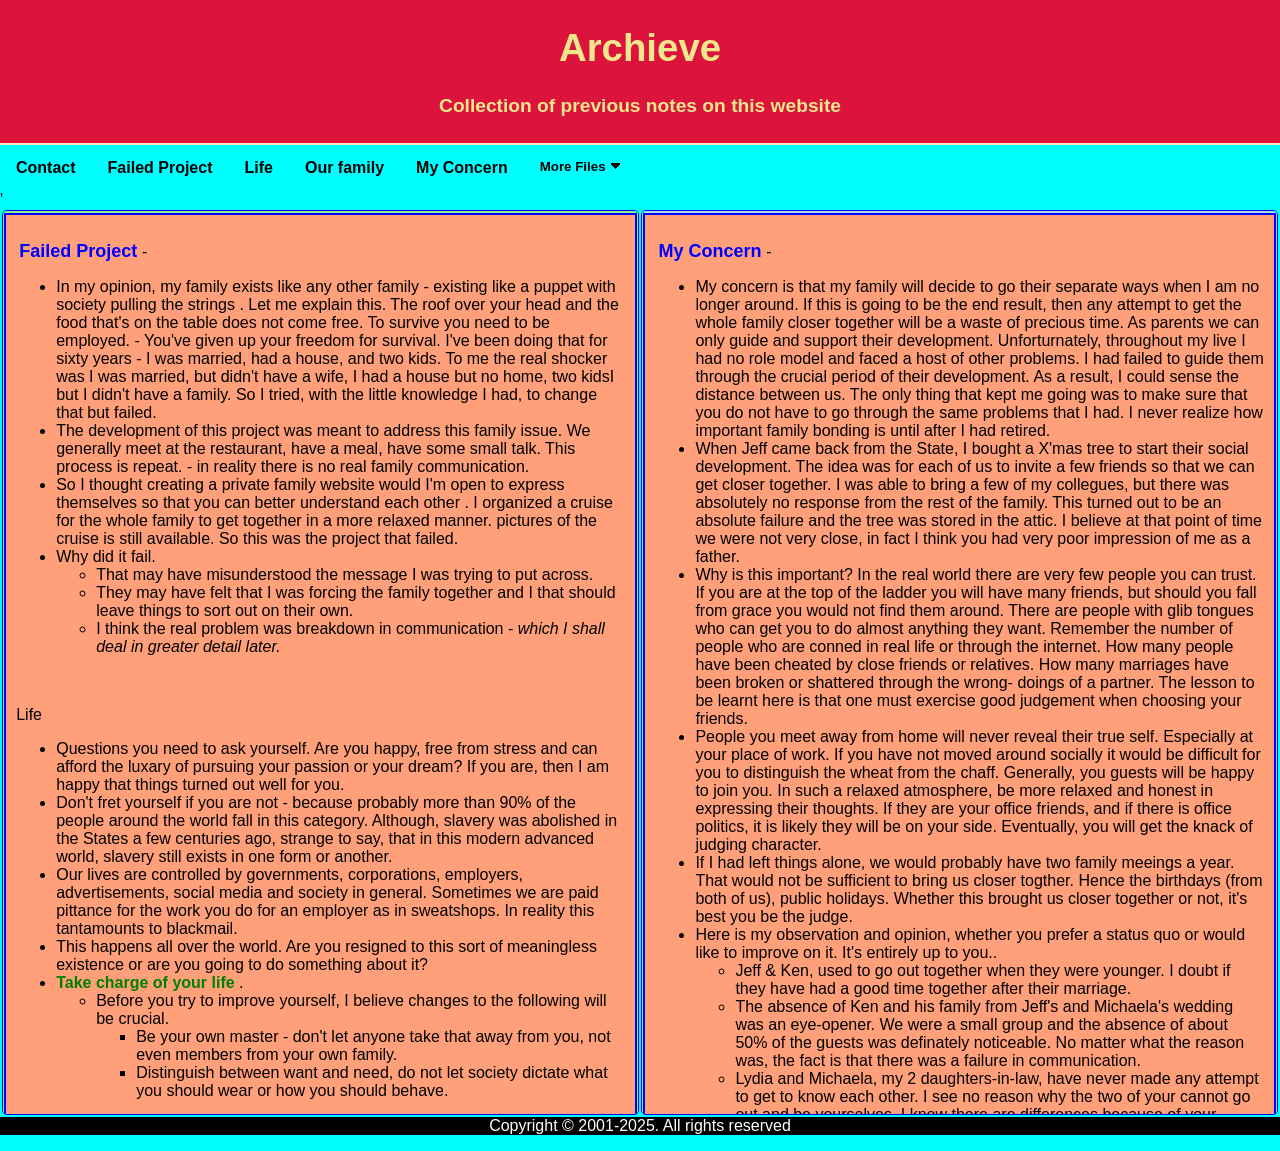
<file: family/archieve.html>
<!DOCTYPE html>
<html lang="en">
<head>
	<meta charset="UTF-8" />
  	<meta name="viewport" content="width=device-width, initial-scale=1.0" />
    <link rel="stylesheet" href="Support/VSCcss/gridlayout.css">
  	<title>Archieve</title>
</head>
<body>
	<div class="container">
    	<div class="header">
    		<h1 style="color:Khaki">Archieve</h1>
    		<h4 style="color:Khaki">Collection of previous notes on this website</h4>
		</div>

    	<div class="navigation">
  			<div class="menuList">
    			<div class="navbar">
		<a href="contact.php">Contact</a>
        <a href="#Failed Project">Failed Project</a>
        <a href="#Life">Life</a>
        <a href="#Our family">Our family</a>
        <a href="#My Concern ">My Concern </a>

      				<div class="dropdown">
        				<button class="dropbtn">More Files<img src="Support/VSCcss/basicIcons/arrowDt.png" width="20" height="12"></button>
        				<div class="dropdown-content">
                			<a href="#Sample">Sample</a>
      					</div>  <!-- end dropdown-content -->
    				</div>  <!-- end dropdown -->
  				</div>  <!-- end navbar -->
			</div>  <!-- end menuList -->
		
<!--START OF LEFT COLUMN -->'

    	<div class="content">
			<div class="left-column" style="background-color:lightgreen">
			
      			<section class="brownBk">
        			<p><span class="menu"><a name="Failed Project">Failed Project</a></span> <em> - </em></p>
      <ul>
        <li>In my opinion, my family exists like any other family - existing like a puppet with society pulling the strings . Let me explain this. The roof over your head and the food that's on the table does not come free. To survive you need to be employed. - You've given up your freedom for survival. I've been doing that for sixty years - I was married, had a house, and two kids. To me the real shocker was I was married, but didn't have a wife, I had a house but no home, two kidsI but I didn't have a family. So I tried, with the little knowledge I had, to change that but failed.</li>
        <li>The development of this project was meant to address this family issue. We generally meet at the restaurant, have a meal, have some small talk. This process is repeat. - in reality there is no real family communication.</li>
        <li>So I thought creating a private family website would I'm open to express themselves so that you can better understand each other . I organized a cruise for the whole family to get together in a more relaxed manner. pictures of the cruise is still available. So this was the project that failed. </li>
        <li>Why did it fail.
          <ul>
              <li>That may have misunderstood the message I was trying to put across. </li>
              <li>They may have felt that  I was forcing the family together and I that should leave things to sort out on their own.</li>
              <li>I think  the real problem was breakdown in communication - <em>which I shall deal in greater detail later.</em></li>
          </ul>
        </li>
      </ul>
      <p>&nbsp;</p>
    </content>
    <content class="yellowBk">
      <p><span id="contentHead"><a name="Life">Life</a></span></p>
      <ul>
        <li>Questions you need to ask yourself. Are you happy, free from stress and can afford the luxary of pursuing your passion or your dream? If you are, then I am happy that things turned out well for you.</li>
        <li>Don't fret yourself if you are not - because probably more than 90% of the people around the world fall in this category. Although, slavery was abolished in the States a few centuries ago, strange to say, that in this modern advanced world, slavery still exists in one form or another.</li>
        <li>Our lives are controlled by governments, corporations, employers, advertisements, social media and society in general. Sometimes we are paid pittance for the work you do for an employer as in sweatshops. In reality this tantamounts to blackmail. </li>
        <li>This happens all over the world. Are you resigned to this sort of meaningless existence or are you going to do something about it?</li>
        <li><span class="greenB">Take charge of your life</span> .
          <ul>
            <li>Before you try to improve yourself, I believe changes to the following will be crucial.
              <ul>
                <li>Be your own master - don't let anyone take that away from you, not even members from your own family. </li>
                <li>Distinguish between want and need, do not let society dictate what you should wear or how you should behave.</li>
              </ul>
            </li>
          </ul>
        </li>
      </ul>
      <p>&nbsp;</p>
      			</section>

      			<section class="grayBk">
        			<p><span class="menu"><a name="Our family">Our family</a></span> <em> - </em></p>
      <ul>
        <li>By local standards, I would say that we are about average.  We seem to get along well with each other because a lot of things that we do not agree are bottled up. We have no debts, drug addiction or alcoholic dependence. We have some balance between your personal life and with relationship with each other as a family. So it is reasonable to conclude that we have done reasonably well. Could we have done better?</li>
        <li>If we dare to be honest to ourselves, I believe we could have done better. How well do we really know each other. I think we tend to follow the principle of let sleeping dogs lie or don't rock the boat. This approach is taken when we meet with people are not members of the family. A family is special because they are the ones you would call first if you need help. So why are some of use closer to our friends than to our family? Shouldn't there be a special bond or trust between members of a family. Basically, are we prepared to share our feelings, hopes and dreams? Think about it.</li>
        <li>Mum and I are fortunate that the two families are taking care of us. In fact, when I felt that Kenneth was spending to much time taking care of us I advised him to slow down. As long as we can do things ourselve we'll manage. You should be spending more time with your own family and concentrate on your own careerr. It's good to know that you will be there when we need you. </li>
      </ul>
      <br>
      			</section>

		  </div>  <!-- end left column -->

<!--	RIGHT COLUMN STARTS FROM HERE -->

 			<div class="right-column" style="background-color:lightblue">

     			<section class="brownBk">
        			<p><span class="menu"><a name="My Concern">My Concern</a></span> <em> - </em></p>
        <ul>
          <li>My concern is that my family will decide to go their separate ways when I am no longer around. If this is going to be the end result, then any attempt to get the whole family closer together will be a waste of precious time. As parents we can only guide and support their development. Unforturnately, throughout my live I had no role model and faced a host of other problems. I had failed to guide them through the crucial period of their development. As a result, I could sense the distance between us. The only thing that kept me going was to make sure that you do not have to go through the same problems that I had. I never realize how important family bonding is until after I had retired.</li>
          <li>When Jeff came back from the State, I bought a X'mas tree to start their social development. The idea was for each of us to invite a few friends so that we can get closer together. I was able to bring a few of my collegues, but there was absolutely no response from the rest of the family. This turned out to be an absolute failure and the tree was stored in the attic. I believe at that point of time we were not very close, in fact I think you had very poor impression of me as a father. </li>
          <li>Why is this important? In the real world there are very few people you can trust. If you are at the top of the ladder you will have many friends, but should you fall from grace you would not find them around. There are people with glib tongues who can get you to do almost anything they want. Remember the number of people who are conned in real life or through the internet. How many people have been cheated by close friends or relatives. How many marriages have been broken or shattered through the wrong- doings of a partner. The lesson to be learnt here is that one must exercise good judgement when choosing your friends. </li>
          <li>People you meet away from home will never reveal their true self. Especially at your place of work. If you have not moved around socially it would be difficult for you to distinguish the wheat from the chaff. Generally, you guests will be happy to join you. In such a relaxed atmosphere,  be more relaxed and honest in expressing their thoughts. If they are your office friends, and if there is office politics, it is likely they will be on your side. Eventually, you will get the knack of judging character. </li>
          <li>If I had left things alone, we would probably have two family meeings a year. That would not be sufficient to bring us closer togther. Hence the birthdays (from both of us), public holidays. Whether this brought us closer together or not, it's best you be the judge. </li>
          <li>Here is my observation and opinion, whether you prefer a status quo or would like to improve on it. It's entirely up to you..
            <ul>
                <li>Jeff &amp; Ken, used to go out together when they were younger. I doubt if they have had a good time together after their marriage.</li>
              <li>The absence of Ken and his family from Jeff's and Michaela's wedding was an eye-opener. We were a small group and the absence of about 50% of the guests was definately noticeable. No matter what the reason was, the fact is that there was a failure in communication.</li>
              <li>Lydia and Michaela, my 2 daughters-in-law, have never made any attempt to get to know each other. I see no reason why the two of your cannot go out and be yourselves. I know there are differences because of your background and if you don't do anything you will forever be strangers within the family. </li>
              <li>Have either of my daughters-in-law been out together with Mum alone? </li>
            </ul>
          </li>
        </ul>
        <br>
      			</section>

			</div>  <!-- end of right column -->
		</div> <!-- end of content-->
		
	<div class="footer">
		Copyright &copy; 2001-2025. All rights reserved</p>
	</div>  <!-- end of footer -->
	</div>  <!-- end container -->
</body>
</html>
</file>
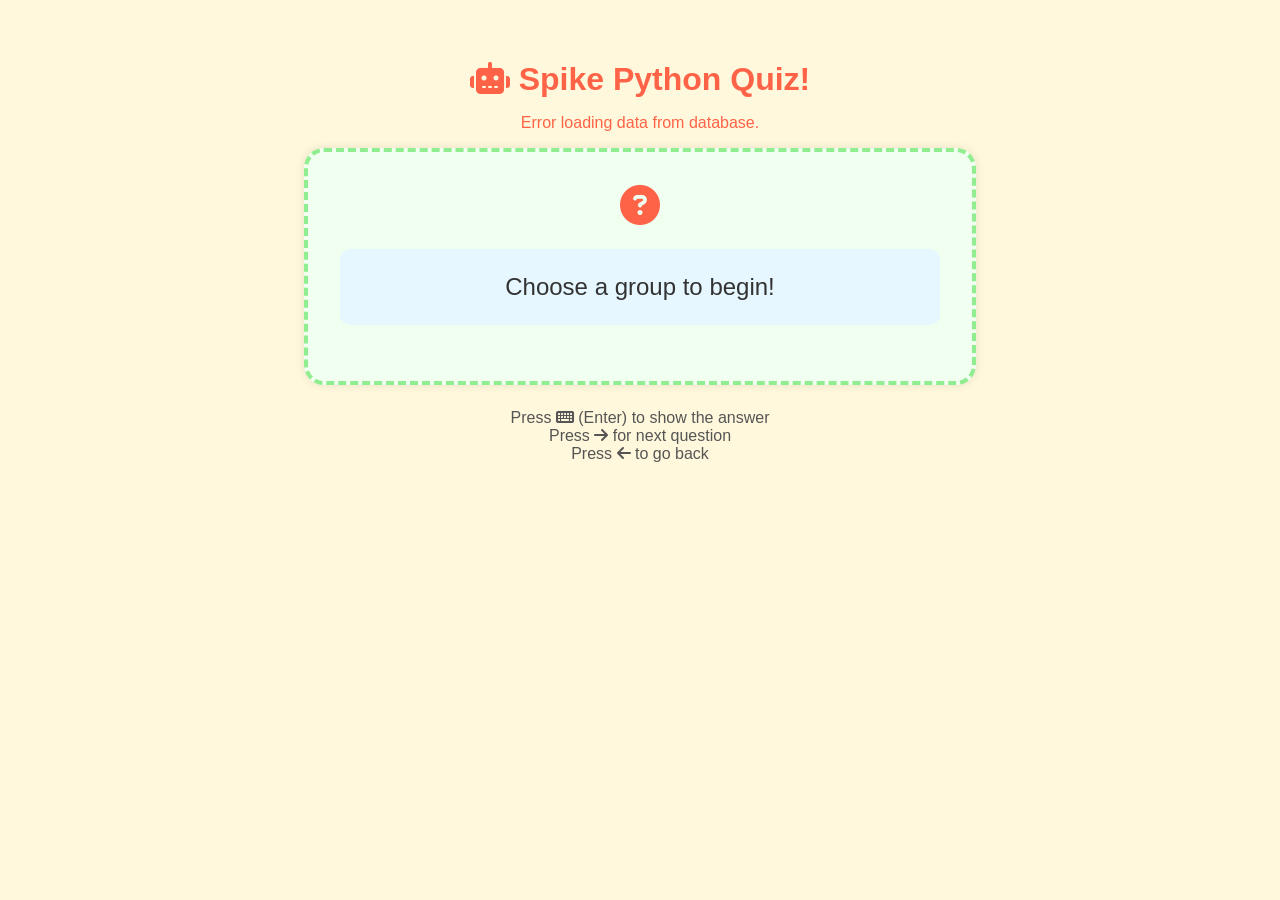
<file: family/codeTest.html>
<!DOCTYPE html>
<html lang="en">
<head>
  <meta charset="UTF-8" />
  <meta name="viewport" content="width=device-width,initial-scale=1" />
  <title>SPIKE Prime Spike Python Q&A</title>
  <link rel="stylesheet" href="https://cdnjs.cloudflare.com/ajax/libs/font-awesome/6.5.0/css/all.min.css">
  <style>
    /* ===== ROYGBIV LABEL-ONLY MAPPING (hex values unchanged) =====
       Each color below is labeled to its closest ROYGBIV hue.
       Visuals are unchanged; we only reference these labels in CSS.
    */
    :root {
      /* YELLOW-ish (background) */
      --yellow-1: #fff8dc;     /* was --bg (cornsilk) */

      /* RED family (accents/alerts) */
      --red-1: #ff6347;        /* was --accent (tomato) */
      --red-2: #ff7f50;        /* control button border (coral) */
      --red-3: #ffe4e1;        /* controls bg (mistyrose) */
      --red-4: #ffdab9;        /* hover peachpuff-ish */
      --red-5: #ffa07a;        /* menu border (lightsalmon) */

      /* ORANGE family (menu bg) */
      --orange-1: #ffebcd;     /* menu button bg (blanchedalmond) */

      /* GREEN family (cards/borders) */
      --green-1: #f0fff0;      /* was --card (honeydew) */
      --green-2: #90ee90;      /* card dashed border (lightgreen) */

      /* BLUE family (question bg) */
      --blue-1: #e6f7ff;       /* question bg (very light blue) */

      /* VIOLET family (answer bg) */
      --violet-1: #fff0f5;     /* answer bg (lavenderblush) */

      /* INDIGO-ish (neutral text mapped to nearest deep hue) */
      --indigo-ink-1: #333;    /* dark text */
      --indigo-ink-2: #444;    /* slightly lighter text */
      --indigo-ink-3: #555;    /* secondary text */
    }

    /* Utility classes for device toggles */
    html.is-mobile .keyboard-instructions { display: none !important; }
    html.is-desktop .controls { display: none !important; }

    body {
      font-family: Arial, sans-serif;
      background-color: var(--yellow-1);
      padding: 2em;
      text-align: center;
      -webkit-tap-highlight-color: transparent;
    }

    h1 {
      color: var(--red-1);
      font-size: 2em;
      margin-bottom: 0.5em;
    }

    .menu {
      margin-bottom: 1em;
    }

    .menu button {
      background-color: var(--orange-1);
      border: 2px solid var(--red-5);
      border-radius: 10px;
      padding: 0.5em 1em;
      margin: 0.2em;
      cursor: pointer;
      font-size: 1em;
      touch-action: manipulation;
    }

    .template {
      background-color: var(--green-1);
      border: 4px dashed var(--green-2);
      border-radius: 20px;
      padding: 2em;
      max-width: 600px;
      margin: auto;
      box-shadow: 0 0 10px rgba(0,0,0,0.1);
      user-select: none;
      -webkit-user-select: none;
      touch-action: pan-y;
    }

    .icon {
      font-size: 2.5em;
      color: var(--red-1);
      margin-bottom: 0.5em;
      cursor: pointer; /* icon is clickable on mobile */
      display:inline-block;
    }

    .question {
      font-size: 1.5em;
      color: var(--indigo-ink-1);
      margin-bottom: 1em;
      background-color: var(--blue-1);
      padding: 1em;
      border-radius: 10px;
    }

    .answer {
      font-size: 1.3em;
      color: var(--indigo-ink-2);
      display: none;
      margin-top: 1em;
      background-color: var(--violet-1);
      padding: 1em;
      border-radius: 10px;
    }

    .interaction-block {
      margin-top: 1.5em;
    }

    .keyboard-instructions {
      font-size: 1em;
      color: var(--indigo-ink-3);
      margin-bottom: 1em;
    }

    .controls {
      display: flex;
      justify-content: center;
      gap: 1em;
      flex-wrap: wrap;
    }

    .controls button {
      background-color: var(--red-3);
      border: 2px solid var(--red-2);
      border-radius: 50%;
      padding: 0.6em;
      font-size: 1.5em;
      cursor: pointer;
      width: 56px;
      height: 56px;
      display:flex;
      align-items:center;
      justify-content:center;
      touch-action: manipulation;
    }

    .controls button:hover { background-color: var(--red-4); }

    /* Desktop only */
    @media (min-width: 769px) {
      .keyboard-instructions { display: block; }
      .controls { display: none; }
      html.is-desktop .controls { display: none !important; }
    }

    /* Mobile only */
    @media (max-width: 768px) {
      .keyboard-instructions { display: none; }
      .controls { display: flex; }
      html.is-mobile .keyboard-instructions { display: none !important; }
    }
  </style>
</head>
<body>
  <h1><i class="fas fa-robot"></i> Spike Python Quiz!</h1>

  <div class="menu" id="menu"></div>

  <div class="template" id="template">
    <div class="icon" id="icon" aria-hidden="true"><i class="fas fa-question-circle"></i></div>
    <div class="question" id="question">Choose a group to begin!</div>
    <div class="answer" id="answer" aria-live="polite"></div>
  </div>

  <div class="interaction-block">
    <div class="keyboard-instructions">
      Press <i class="fas fa-keyboard"></i> (Enter) to show the answer<br>
      Press <i class="fas fa-arrow-right"></i> for next question<br>
      Press <i class="fas fa-arrow-left"></i> to go back
    </div>

    <div class="controls" id="controls">
      <button id="btnAnswer" type="button" title="Show Answer"><i class="fas fa-check-circle" aria-hidden="true"></i></button>
      <button id="btnPrev" type="button" title="Previous"><i class="fas fa-arrow-left" aria-hidden="true"></i></button>
      <button id="btnNext" type="button" title="Next"><i class="fas fa-arrow-right" aria-hidden="true"></i></button>
      <button id="btnReset" type="button" title="Reset"><i class="fas fa-redo-alt" aria-hidden="true"></i></button>
    </div>
  </div>

<script>
  /*****************************************************************
   * Improved mobile detection
   *****************************************************************/
  const isMobile = (() => {
    const ua = navigator.userAgent || '';
    const touch = ('ontouchstart' in window) || (navigator.maxTouchPoints && navigator.maxTouchPoints > 0);
    const smallScreen = !!(window.matchMedia && window.matchMedia('(max-width: 768px)').matches);
    const coarsePointer = !!(window.matchMedia && window.matchMedia('(pointer: coarse)').matches);
    return /Mobi|Android|iPhone|iPad|iPod/i.test(ua) || (touch && (smallScreen || coarsePointer));
  })();

  if (isMobile) document.documentElement.classList.add('is-mobile');
  else document.documentElement.classList.add('is-desktop');

  // Core state
  let qaGroups = {};
  let currentGroup = [];
  let currentIndex = -1;

  // DOM refs
  const questionEl = document.getElementById('question');
  const answerEl = document.getElementById('answer');
  const iconEl = document.getElementById('icon');
  const menuEl = document.getElementById('menu');
  const templateEl = document.getElementById('template');

  // controls
  const btnAnswer = document.getElementById('btnAnswer');
  const btnPrev = document.getElementById('btnPrev');
  const btnNext = document.getElementById('btnNext');
  const btnReset = document.getElementById('btnReset');

  // ==== New: Load from database via PHP endpoint ====
  fetch('spikeQA.php')
    .then(res => {
      if (!res.ok) throw new Error('Network response was not ok');
      return res.json();
    })
    .then(rows => {
      // rows is expected: [{qa_group, qa_question, qa_answer, qa_icon}, ...]
      qaGroups = {};
      rows.forEach(r => {
        const group = (r.qa_group || '').trim();
        const question = (r.qa_question || '').trim();
        const answer = (r.qa_answer || '').trim();
        const icon = (r.qa_icon || '').trim();
        if (!group || !question) return;
        if (!qaGroups[group]) qaGroups[group] = [];
        qaGroups[group].push({ question, answer, icon });
      });

      if (Object.keys(qaGroups).length === 0) {
        menuEl.innerHTML = "<p style='color:var(--red-1);'>No groups found. Check your database content.</p>";
      } else {
        buildMenu();
      }
    })
    .catch(err => {
      console.error('Failed to load data:', err);
      menuEl.innerHTML = "<p style='color:var(--red-1);'>Error loading data from database.</p>";
    });

  function buildMenu() {
    menuEl.innerHTML = '';
    Object.keys(qaGroups).forEach(group => {
      const btn = document.createElement('button');
      btn.type = 'button';
      btn.textContent = group;
      btn.onclick = () => selectGroup(group);
      menuEl.appendChild(btn);
    });
  }

  function showQA(index) {
    if (!currentGroup || index < 0 || index >= currentGroup.length) return;
    const q = currentGroup[index];
    questionEl.textContent = q.question;
    answerEl.textContent = q.answer;
    answerEl.style.display = 'none';
    iconEl.innerHTML = `<i class="fas ${q.icon || 'fa-question-circle'}" aria-hidden="true"></i>`;
  }

  function selectGroup(groupName) {
    currentGroup = qaGroups[groupName] || [];
    if (currentGroup.length === 0) {
      resetGroup();
      return;
    }
    currentIndex = 0;
    showQA(currentIndex);
  }

  function showAnswer() {
    if (!currentGroup || currentIndex === -1) return;
    answerEl.style.display = 'block';
    iconEl.innerHTML = `<i class="fas fa-check-circle" aria-hidden="true"></i>`;
  }

  function nextQuestion() {
    if (!currentGroup || currentIndex === -1) return;
    currentIndex = (currentIndex + 1) % currentGroup.length;
    showQA(currentIndex);
  }

  function prevQuestion() {
    if (!currentGroup || currentIndex === -1) return;
    currentIndex = (currentIndex - 1 + currentGroup.length) % currentGroup.length;
    showQA(currentIndex);
  }

  function resetGroup() {
    questionEl.textContent = "Choose a sensor group to begin!";
    answerEl.textContent = "";
    answerEl.style.display = 'none';
    iconEl.innerHTML = `<i class="fas fa-question-circle" aria-hidden="true"></i>`;
    currentGroup = [];
    currentIndex = -1;
  }

  // Controls (clicks)
  btnAnswer.addEventListener('click', showAnswer, {passive:true});
  btnPrev.addEventListener('click', prevQuestion, {passive:true});
  btnNext.addEventListener('click', nextQuestion, {passive:true});
  btnReset.addEventListener('click', resetGroup, {passive:true});

  // Icon tap shows answer on mobile/touch devices
  iconEl.addEventListener('click', () => {
    if (!currentGroup || currentIndex === -1) return;
    showAnswer();
  }, {passive:true});

  // Keyboard
  window.addEventListener('keydown', function(e) {
    if (!currentGroup || currentIndex === -1) return;
    if (e.key === 'ArrowRight') nextQuestion();
    else if (e.key === 'ArrowLeft') prevQuestion();
    else if (e.key === 'Enter') showAnswer();
  });

  // Focus safeguard (desktop)
  if (!isMobile) {
    document.addEventListener('focusin', function(e) {
      const t = e.target;
      const tag = (t && t.tagName) ? t.tagName.toUpperCase() : '';
      if (tag === 'INPUT' || tag === 'TEXTAREA' || (t && t.isContentEditable)) {
        return;
      }
      try {
        if (t && typeof t.blur === 'function') t.blur();
        if (document.activeElement && document.activeElement !== document.body &&
            document.activeElement.tagName !== 'INPUT' &&
            document.activeElement.tagName !== 'TEXTAREA' &&
            !document.activeElement.isContentEditable) {
          try { document.activeElement.blur(); } catch(_) {}
        }
      } catch (err) {}
    }, true);
  }

  // Mobile gestures (swipe)
  (function enableSwipe() {
    let startX = 0, startY = 0, moved = false;
    templateEl.addEventListener('touchstart', (e) => {
      if (!e.touches || e.touches.length !== 1) return;
      startX = e.touches[0].clientX;
      startY = e.touches[0].clientY;
      moved = false;
    }, {passive:true});

    templateEl.addEventListener('touchmove', () => { moved = true; }, {passive:true});

    templateEl.addEventListener('touchend', (e) => {
      if (!e.changedTouches || e.changedTouches.length !== 1) return;
      const dx = e.changedTouches[0].clientX - startX;
      const dy = e.changedTouches[0].clientY - startY;
      const absDx = Math.abs(dx), absDy = Math.abs(dy);

      if (absDx > 40 && absDx > absDy) {
        if (dx > 0) prevQuestion();
        else nextQuestion();
      } else {
        if (currentGroup && currentIndex !== -1) showAnswer();
      }
    }, {passive:true});
  })();

  console.info('Quiz loaded. isMobile=', isMobile);
</script>
</body>
</html>
</file>
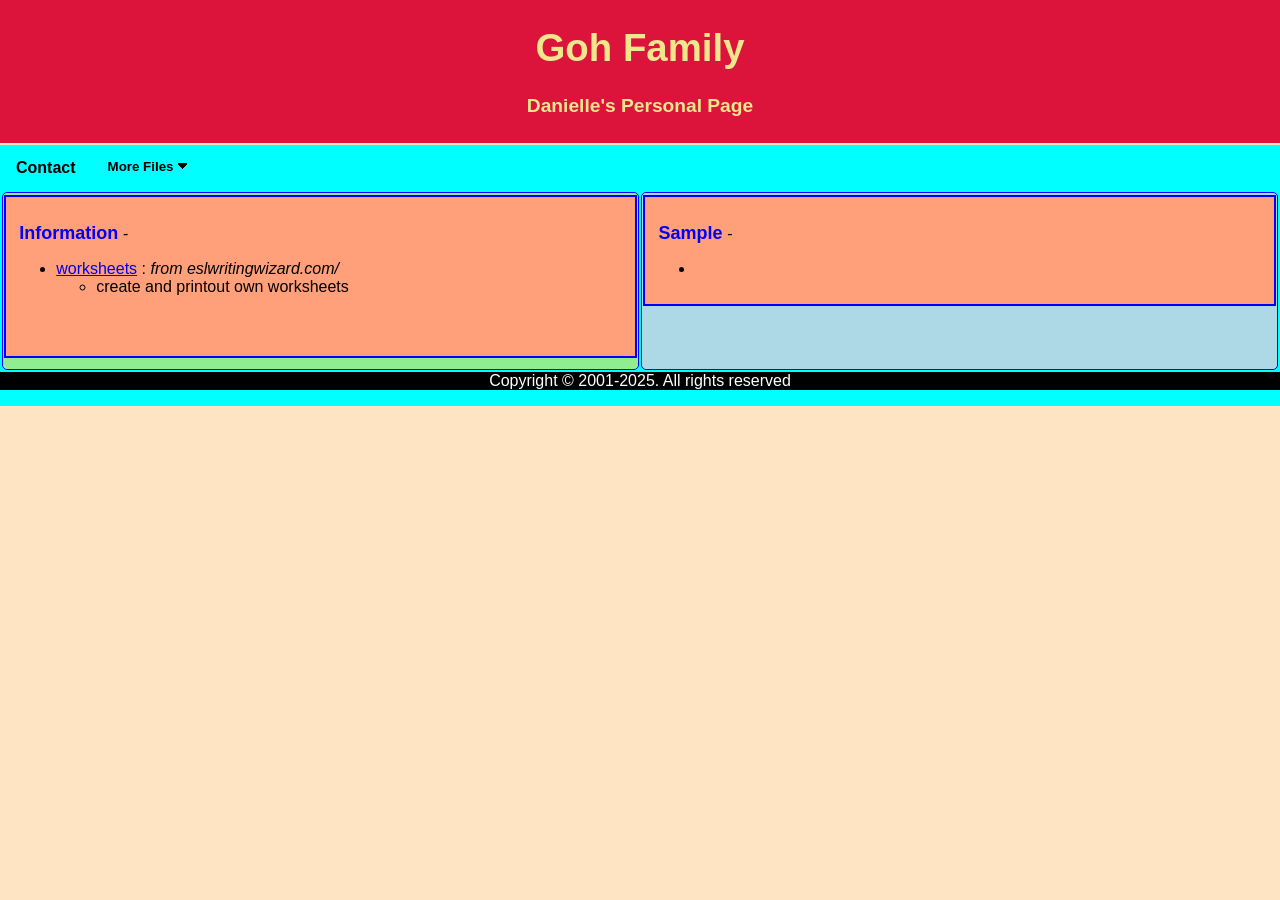
<file: family/danielle.html>
<!DOCTYPE html>
<html lang="en">
<head>
	<meta charset="UTF-8" />
  	<meta name="viewport" content="width=device-width, initial-scale=1.0" />
    <link rel="stylesheet" href="Support/VSCcss/gridlayout.css">
  	<title>Goh Family</title>
</head>
<body>
	<div class="container">
    	<div class="header">
    		<h1 style="color:Khaki">Goh Family</h1>
    		<h4 style="color:Khaki">Danielle's Personal Page</h4>
		</div>

    	<div class="navigation">
  			<div class="menuList">
    			<div class="navbar">
					<a href="contact.php">Contact</a>

      				<div class="dropdown">
        				<button class="dropbtn">More Files<img src="Support/VSCcss/basicIcons/arrowDt.png" width="20" height="12"></button>
        				<div class="dropdown-content">
                			<a href="#Sample">Sample</a>
      					</div>  <!-- end dropdown-content -->
    				</div>  <!-- end dropdown -->
  				</div>  <!-- end navbar -->
			</div>  <!-- end menuList -->
		
<!--START OF LEFT COLUMN -->

    	<div class="content">
			<div class="left-column" style="background-color:lightgreen">
			
      			<section class="brownBk">
        			<p><span class="menu"><a name="Information">Information</a></span> <em> - </em></p>
	  				<ul>
	  	  				<li><a href="https://eslwritingwizard.com/" target="_blank">worksheets</a> : <em>from eslwritingwizard.com/</em>
            			<ul>
              				<li>create and printout own worksheets </li>
            			</ul></li>
      				</ul>
	  				<p>&nbsp;</p>
      			</section>

		  </div>  <!-- end left column -->

<!--	RIGHT COLUMN STARTS FROM HERE -->

 			<div class="right-column" style="background-color:lightblue">

      			<section class="brownBk">
        			<p><span class="menu"><a name="Sample">Sample</a></span> <em> - </em></p>
        			<ul>
          				<li></li>
            		</ul>
      			</section>


			</div>  <!-- end of right column -->
		</div> <!-- end of content-->
		
	<div class="footer">
		Copyright &copy; 2001-2025. All rights reserved</p>
	</div>  <!-- end of footer -->
	</div>  <!-- end container -->
</body>
</html>
</file>
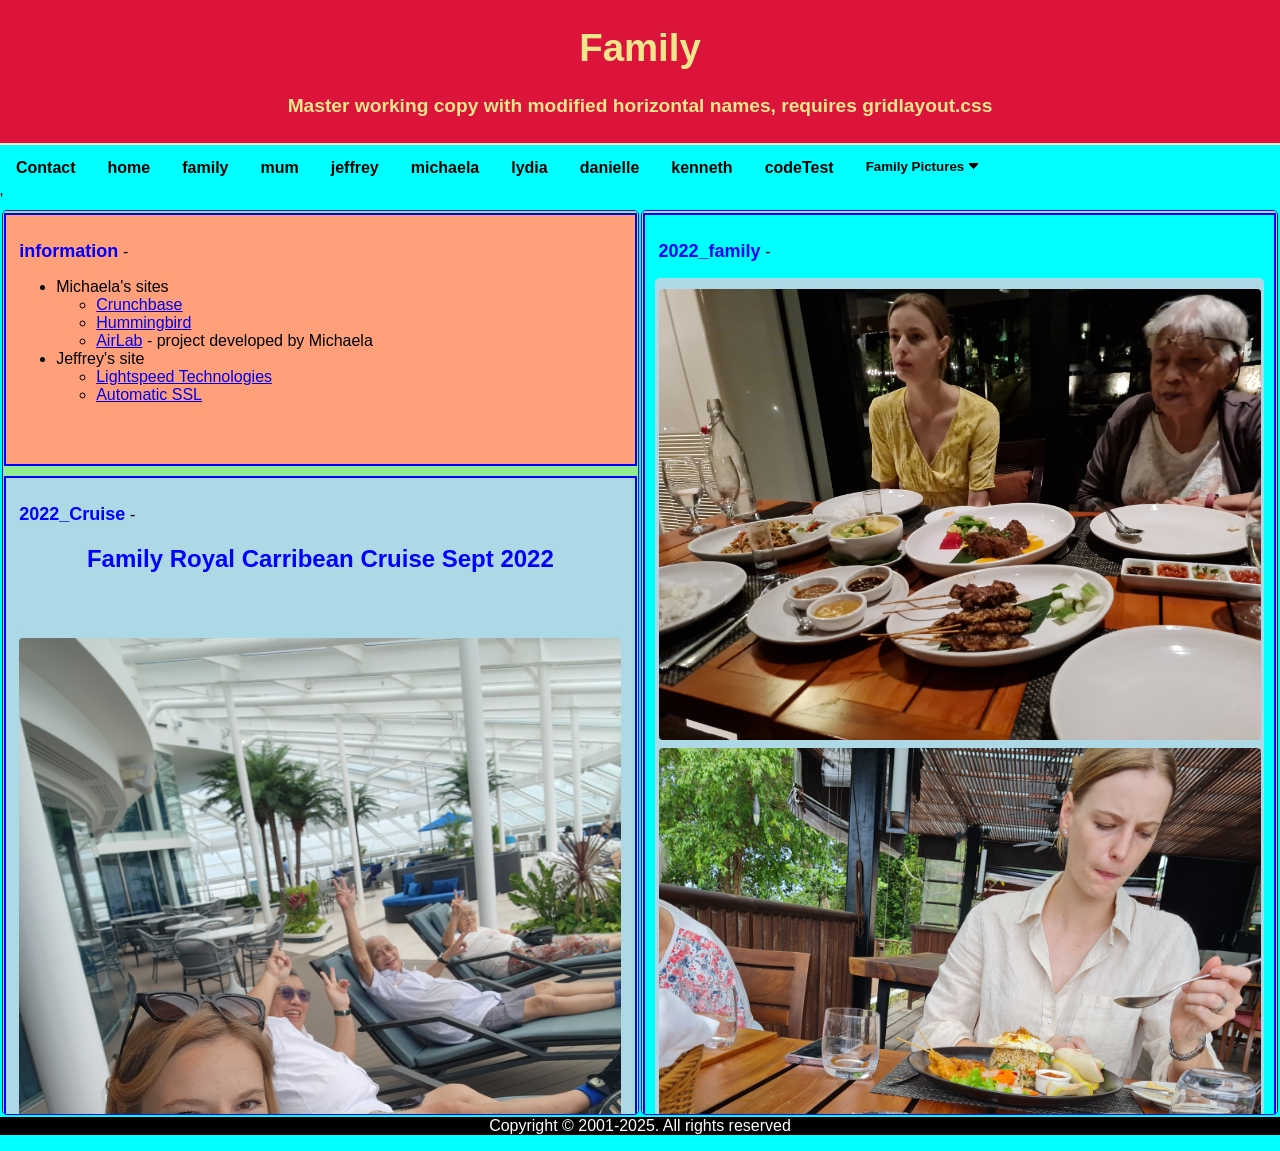
<file: family/family.html>
<!DOCTYPE html>
<html lang="en">
<head>
	<meta charset="UTF-8" />
  	<meta name="viewport" content="width=device-width, initial-scale=1.0" />
    <link rel="stylesheet" href="Support/VSCcss/gridlayout.css">
  	<title>Family</title>
	<style>
	</style>
</head>
<body>
	<div class="container">
    	<div class="header">
    		<h1 style="color:Khaki">Family </h1>
    		<h4 style="color:Khaki">Master working copy with modified horizontal names,  requires gridlayout.css</h4>
		</div>

    	<div class="navigation">
  			<div class="menuList">
    			<div class="navbar">
					<a href="contact.php">Contact</a>
        			<a href="../home/home.html" target="_blank">home</a>
            		<a href="family.html" style="margin-left:0" target="_blank">family</a>
            		<a href="family.html" style="margin-left:0" target="_blank">mum</a>
            		<a href="jeffrey.html" style="margin-left:0" target="_blank">jeffrey</a>
            		<a href="michaela.html" style="margin-left:0" target="_blank">michaela</a>
            		<a href="lydia.html" style="margin-left:0" target="_blank">lydia</a>
            		<a href="danielle.html" style="margin-left:0" target="_blank">danielle</a>
            		<a href="kenneth.html" style="margin-left:0" target="_blank">kenneth</a>
            		<a href="codeTest.html" target="_blank">codeTest</a>		

      				<div class="dropdown">
        				<button class="dropbtn">Family Pictures<img src="Support/VSCcss/basicIcons/arrowDt.png" width="20" height="12"></button>
        				<div class="dropdown-content">
                			<a href="#2002_Japan">2002_Japan</a>
                			<a href="Support/2002_Cruise.html">2002_Cruise</a>
                			<a href="Support/2002_Residence.html">2002_Residence</a>
                			<a href="Support/2022_Bintan.html">2022_Bintan</a>
                			<a href="#2022_Cruise">2022_Cruise</a>
                			<a href="#2022_family">2022_family</a>
                		
						</div>  <!-- end dropdown-content -->
    				</div>  
      				<!-- end dropdown -->
  				</div>  <!-- end navbar -->
			</div>  <!-- end menuList -->
		
<!--START OF LEFT COLUMN -->'

    	<div class="content">
			<div class="left-column" style="background-color:lightgreen">
			
      			<section class="brownBk">
        			<p><span class="menu"><a name="information">information</a></span> <em> - </em></p>
	  	<ul>
	  	  <li>	  	    Michaela's sites            
	  	    <ul>
	  	      <li><a href="https://www.crunchbase.com/person/michaela-hrncirova" target="_blank">Crunchbase</a>  	          </li>
  	          <li><a href="https://www.crunchbase.com/organization/hummingbird-digital" target="_blank">Hummingbird</a>              </li>
	  	      <li><a href="https://www.airlab.aero/" target="_blank">AirLab</a> - project developed by Michaela </li>
  	        </ul>
	  	  </li>
  	      
          <li>Jeffrey's site 
            <ul>
              <li><a href="https://www.lightspeed.com.sg/" target="_blank">Lightspeed Technologies</a>              </li>
              <li><a href="https://www.lightspeed.com.sg/autossl/" target="_blank">Automatic SSL</a> </li>
            </ul>
          </li>
      </ul>
	  	<p>&nbsp;</p>
      			</section>

      			<section class="grayBk">
        			<p><span class="menu"><a name="2022_Cruise">2022_Cruise</a></span> <em> - </em></p>
		<h2 align="center" class="blue">Family Royal Carribean Cruise Sept 2022 </h2>
		<p>&nbsp;</p>
		<!-- Photo Grid -->
		<div class="pic-row"> 
			<div class="pic-column">
    			<img src="Support/images/2022_Cruise/2022Cruise_01.jpg" style="width:100%">
    			<img src="Support/images/2022_Cruise/2022Cruise_02.jpg" style="width:100%">
    			<img src="Support/images/2022_Cruise/2022Cruise_03.jpg" style="width:100%">
    			<img src="Support/images/2022_Cruise/2022Cruise_04.jpg" style="width:100%">
    			<img src="Support/images/2022_Cruise/2022Cruise_05.jpg" style="width:100%">			</div>
			<div class="pic-column">
    			<img src="Support/images/2022_Cruise/2022Cruise_06.jpg" style="width:100%">
    			<img src="Support/images/2022_Cruise/2022Cruise_07.jpg" style="width:100%">
    			<img src="Support/images/2022_Cruise/2022Cruise_08.jpg" style="width:100%">
    			<img src="Support/images/2022_Cruise/2022Cruise_09.jpg" style="width:100%">
    			<img src="Support/images/2022_Cruise/2022Cruise_10.jpg" style="width:100%">
    			<img src="Support/images/2022_Cruise/2022Cruise_11.jpg" style="width:100%">
    			<img src="Support/images/2022_Cruise/2022Cruise_12.jpg" style="width:100%">
    			<img src="Support/images/2022_Cruise/2022Cruise_13.jpg" style="width:100%">
    			<img src="Support/images/2022_Cruise/2022Cruise_14.jpg" style="width:100%">  			</div>
		</div>
      			</section>

      			<section class="yellowBk">
        			<p><span class="menu"><a name="2002_Japan">2002_Japan</a></span> <em> - </em></p>
<!-- Photo Grid -->
		<div class="pic-row"> 
			<div class="pic-column">
    			<img src="Support/images/2002_Japan/102 Asakusa Temple.jpg" style="width:100%">
    			<img src="Support/images/2002_Japan/108 Odaiba Park.jpg" style="width:100%">
    			<img src="Support/images/2002_Japan/109 Rainbow Bridge.jpg" style="width:100%">
    			<img src="Support/images/2002_Japan/111 Yokohama Chinatown.jpg" style="width:100%">
    			<img src="Support/images/2002_Japan/114 Yamashita Park.jpg" style="width:100%">
    			<img src="Support/images/2002_Japan/116 International Stadium.jpg" style="width:100%">
  			</div>
  
			<div class="pic-column">
    			<img src="Support/images/2002_Japan/118 Disney Sea Entrance.jpg" style="width:100%">
    			<img src="Support/images/2002_Japan/120 Venetian Gondolas.jpg" style="width:100%">
    			<img src="Support/images/2002_Japan/121 Renaissance Galleon.jpg" style="width:100%">
    			<img src="Support/images/2002_Japan/124 Restaurant Sakura.jpg" style="width:100%">
    			<img src="Support/images/2002_Japan/130 Prince Hotel.jpg" style="width:100%">
    			<img src="Support/images/2002_Japan/131 Mt Fuji.jpg" style="width:100%">
    			<img src="Support/images/2002_Japan/135 SH.jpg" style="width:100%">
    			<img src="Support/images/2002_Japan/137 Lunch.jpg" style="width:100%">
  			</div> 
   
			<div class="pic-column">
    			<img src="Support/images/2002_Japan/205 Mt Fuji.jpg" style="width:100%">
    			<img src="Support/images/2002_Japan/207 Shiraito Falls.jpg" style="width:100%">
    			<img src="Support/images/2002_Japan/208 Shiraito Falls.jpg" style="width:100%">
    			<img src="Support/images/2002_Japan/211 Hard Rock Cafe.jpg" style="width:100%">
    			<img src="Support/images/2002_Japan/217 Nagoya Castle.jpg" style="width:100%">
  			</div> 
  
			<div class="pic-column">
    			<img src="Support/images/2002_Japan/218 Adrian Gan.jpg" style="width:100%">
    			<img src="Support/images/2002_Japan/219 Meotoiwa.jpg" style="width:100%">
    			<img src="Support/images/2002_Japan/224 Golden Pavilion Temple.jpg" style="width:100%">
    			<img src="Support/images/2002_Japan/225 Kinkaku.jpg" style="width:100%">
    			<img src="Support/images/2002_Japan/226 Kinkaku Temple.jpg" style="width:100%">
    			<img src="Support/images/2002_Japan/230 Kyoto Handicraft Center.jpg" style="width:100%">
    			<img src="Support/images/2002_Japan/231 Kimono Show.jpg" style="width:100%">
    			<img src="Support/images/2002_Japan/307 Kansai Hotel.jpg" style="width:100%">
    			<img src="Support/images/2002_Japan/309 Peter.jpg" style="width:100%">
  			</div> 
		</div>
      			</section>

		  </div>  <!-- end left column -->

<!--	RIGHT COLUMN STARTS FROM HERE -->

 			<div class="right-column" style="background-color:lightblue">

      			<section class="blueBk">
        			<p><span class="menu"><a name="2022_family">2022_family</a></span> <em> - </em></p>
					<div class="pic-row"> 
						<div class="pic-column">
    						<img src="Support/images/2022_family/20220603_195804.jpg" style="width:100%">
							<img src="Support/images/2022_family/20220604_133848.jpg" style="width:100%">
    						<img src="Support/images/2022_family/20220604_205546.jpg" style="width:100%">
    						<img src="Support/images/2022_family/20220605_123609.jpg" style="width:100%">
    						<img src="Support/images/2022_family/20220605_123701.jpg" style="width:100%">
    						<img src="Support/images/2022_family/20220605_185549.jpg" style="width:100%">
    						<img src="Support/images/2022_family/20220821_184541.jpg" style="width:100%">
						<div class="pic-column">
    						<img src="Support/images/2022_family/20220906_182152.jpg" style="width:100%">
    						<img src="Support/images/2022_family/20220907_083343.jpg" style="width:100%">
    						<img src="Support/images/2022_family/20220907_094222.jpg" style="width:100%">
    						<img src="Support/images/2022_family/20221223_182552.jpg" style="width:100%">
    						<img src="Support/images/2022_family/20221223_185338.jpg" style="width:100%">
    						<img src="Support/images/2022_family/20221225_120609.jpg" style="width:100%">
						</div>
				</div>
      			</section>

			</div>  <!-- end of right column -->
		</div> <!-- end of content-->
		
	<div class="footer">
		Copyright &copy; 2001-2025. All rights reserved</p>
	</div>  <!-- end of footer -->
	</div>  <!-- end container -->
</body>
</html>
</file>
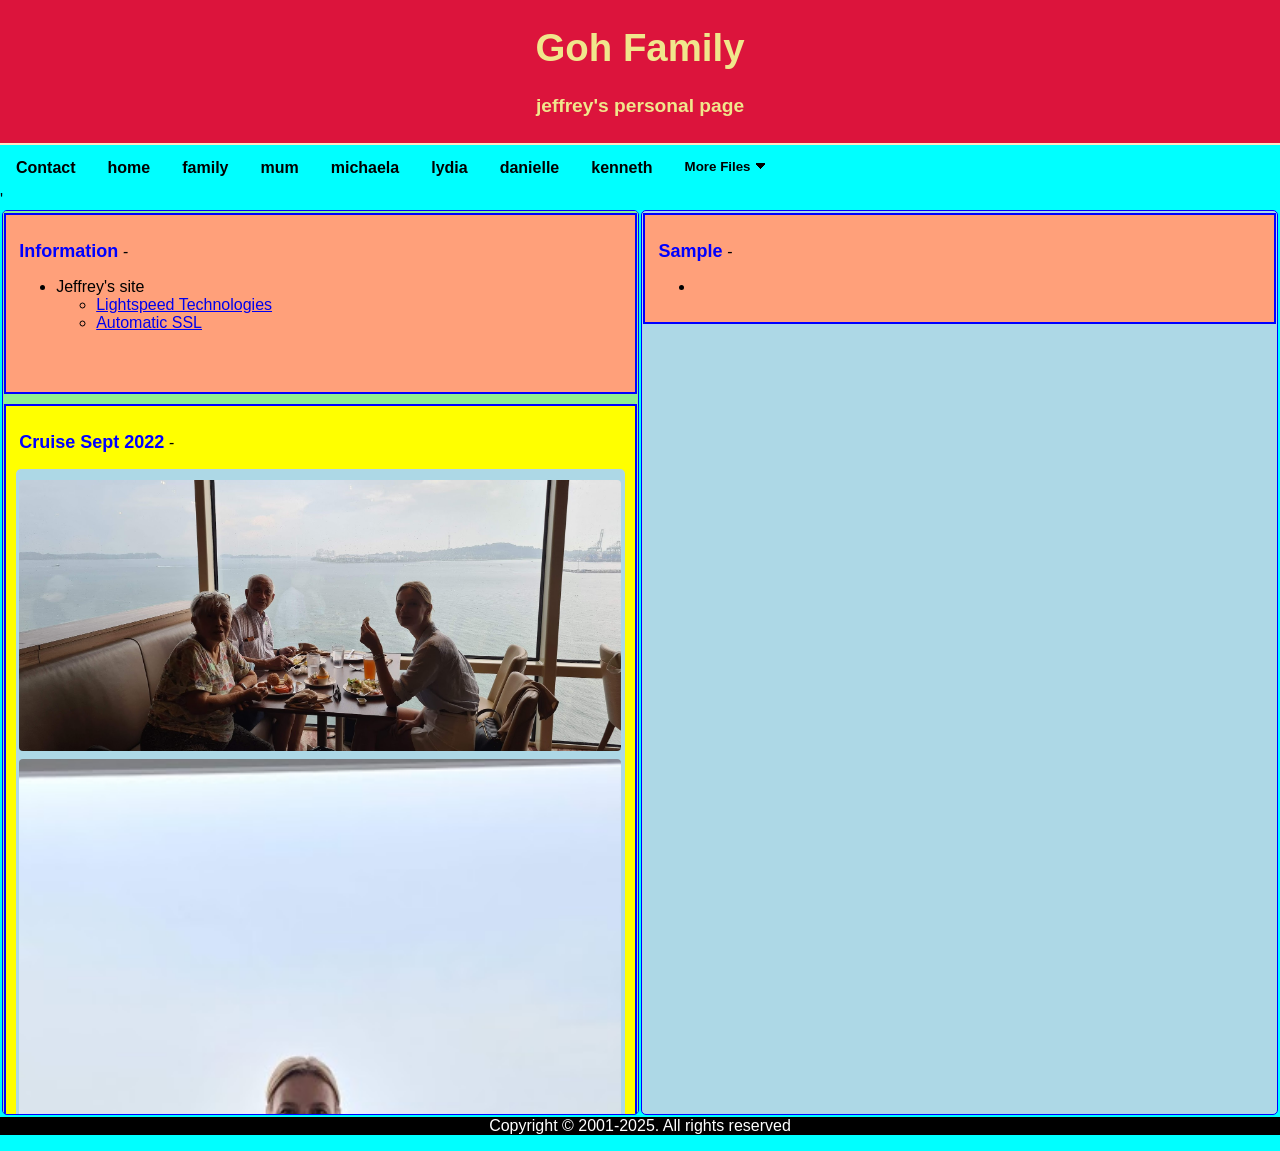
<file: family/jeffrey.html>
<!DOCTYPE html>
<html lang="en">
<head>
	<meta charset="UTF-8" />
  	<meta name="viewport" content="width=device-width, initial-scale=1.0" />
    <link rel="stylesheet" href="Support/VSCcss/gridlayout.css">
  	<title>gohfamily</title>
	
	<style>
 	</style>
</head>
<body>
	<div class="container">
    	<div class="header">
    		<h1 style="color:Khaki">Goh Family</h1>
    		<h4 style="color:Khaki">jeffrey's personal page</h4>
		</div>

    	<div class="navigation">
  			<div class="menuList">
    			<div class="navbar">
					<a href="contact.php">Contact</a>
        			<a href="../home/home.html" target="_blank">home</a>
            		<a href="family.html" style="margin-left:0" target="_blank">family</a>
            		<a href="family.html" style="margin-left:0" target="_blank">mum</a>
            		<a href="michaela.html" style="margin-left:0" target="_blank">michaela</a>
            		<a href="lydia.html" style="margin-left:0" target="_blank">lydia</a>
            		<a href="danielle.html" style="margin-left:0" target="_blank">danielle</a>
            		<a href="kenneth.html" style="margin-left:0" target="_blank">kenneth</a>
	
      				<div class="dropdown">
        				<button class="dropbtn">More Files<img src="Support/VSCcss/basicIcons/arrowDt.png" width="20" height="12"></button>
        				<div class="dropdown-content">
                			<a href="#Sample">Sample</a>
      					</div>  <!-- end dropdown-content -->
    				</div>  <!-- end dropdown -->
  				</div>  <!-- end navbar -->
			</div>  <!-- end menuList -->
		
<!--START OF LEFT COLUMN -->'

    	<div class="content">
			<div class="left-column" style="background-color:lightgreen">
			
      			<section class="brownBk">
        			<p><span class="menu"><a name="Information">Information</a></span> <em> - </em></p>
	  				<ul>
	  	  				<li>Jeffrey's site
            			<ul>
              				<li><a href="https://www.lightspeed.com.sg/" target="_blank">Lightspeed Technologies</a> </li>
              				<li><a href="https://www.lightspeed.com.sg/autossl/" target="_blank">Automatic SSL</a> </li>
            			</ul> </li>
      				</ul>
	  				<p>&nbsp;</p>
      			</section>


      			<section class="yellowBk">
        			<p><span class="menu"><a name="Cruise Sept 2022">Cruise Sept 2022</a></span> <em> - </em></p>
        			<div class="pic-row">
          				<div class="pic-column">
            				<img src="Support/images/jeffrey/2022CruiseJ_01.jpg">
            				<img src="Support/images/jeffrey/2022CruiseJ_02.jpg">
            				<img src="Support/images/jeffrey/2022CruiseJ_03.jpg">
            				<img src="Support/images/jeffrey/2022CruiseJ_04.jpg">
						<div class="pic-column">
            				<img src="Support/images/jeffrey/2022CruiseJ_05.jpg">
            				<img src="Support/images/jeffrey/2022CruiseJ_06.jpg">
            				<img src="Support/images/jeffrey/2022CruiseJ_07.jpg">
            				<img src="Support/images/jeffrey/2022CruiseJ_08.jpg">
            				<img src="Support/images/jeffrey/2022CruiseJ_09.jpg">
          			</div>
        		</div>
      			</section>

		  </div>  <!-- end left column -->

<!--	RIGHT COLUMN STARTS FROM HERE -->

 			<div class="right-column" style="background-color:lightblue">

      			<section class="brownBk">
        			<p><span class="menu"><a name="Sample">Sample</a></span> <em> - </em></p>
        			<ul>
          				<li></li>
            		</ul>
      			</section>

			</div>  <!-- end of right column -->
		</div> <!-- end of content-->
		
	<div class="footer">
		Copyright &copy; 2001-2025. All rights reserved</p>
	</div>  <!-- end of footer -->
	</div>  <!-- end container -->
</body>
</html>
</file>
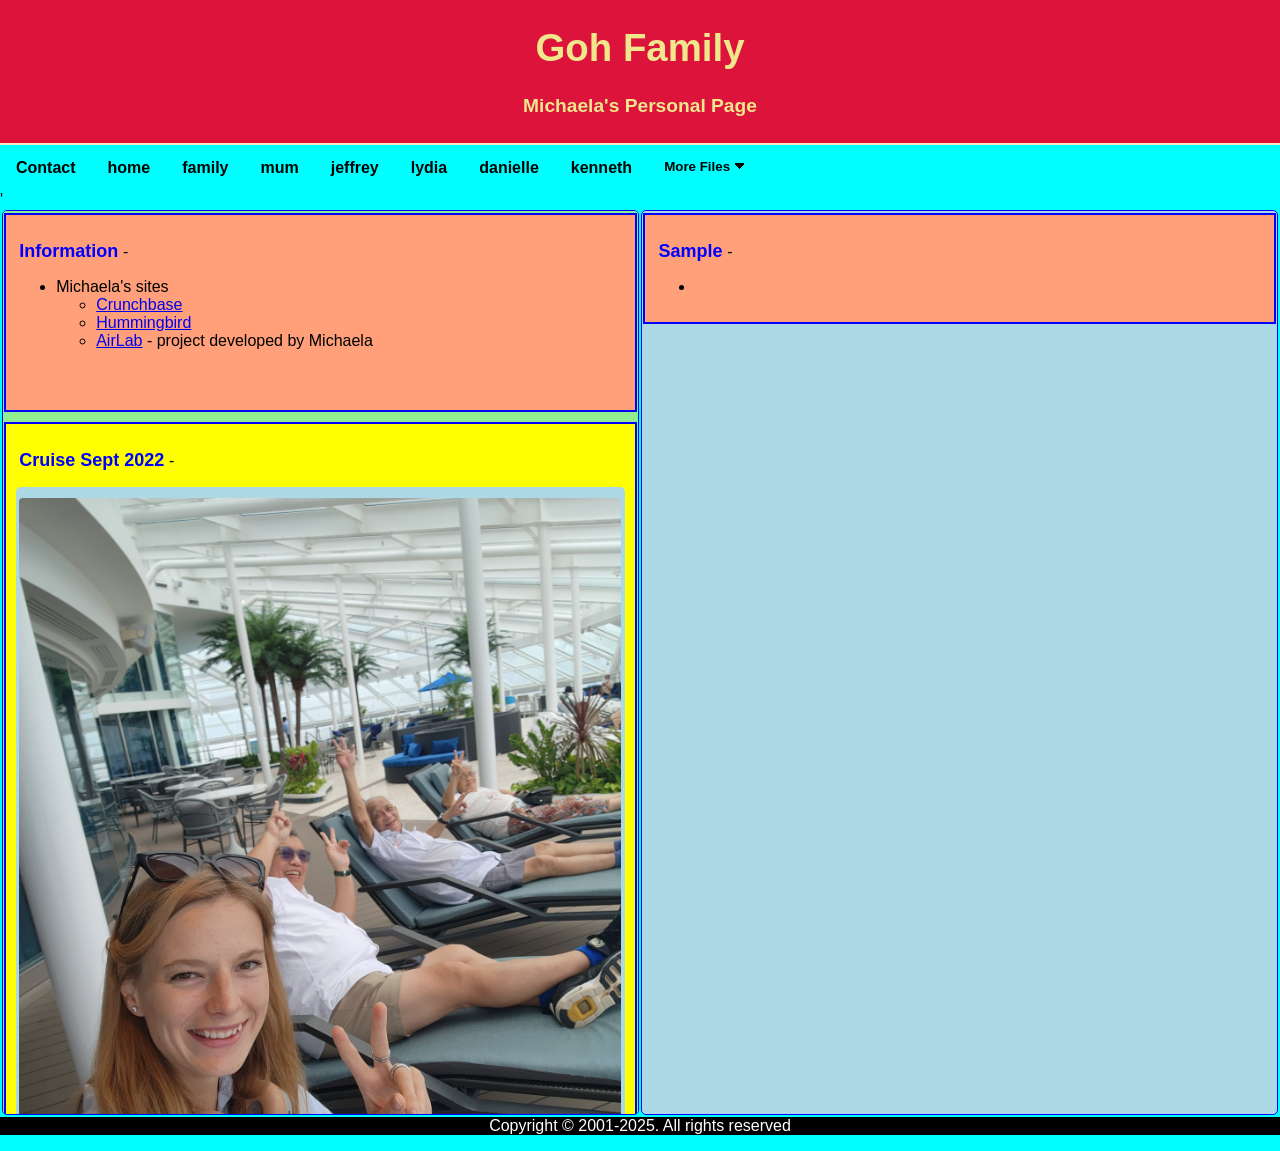
<file: family/michaela.html>
<!DOCTYPE html>
<html lang="en">
<head>
	<meta charset="UTF-8" />
  	<meta name="viewport" content="width=device-width, initial-scale=1.0" />
    <link rel="stylesheet" href="Support/VSCcss/gridlayout.css">
  	<title>Goh Family</title>
</head>
<body>
	<div class="container">
    	<div class="header">
    		<h1 style="color:Khaki">Goh Family</h1>
    		<h4 style="color:Khaki">Michaela's Personal Page</h4>
		</div>

    	<div class="navigation">
  			<div class="menuList">
    			<div class="navbar">
					<a href="contact.php">Contact</a>
        			<a href="../home/home.html" target="_blank">home</a>
            		<a href="family.html" style="margin-left:0" target="_blank">family</a>
            		<a href="family.html" style="margin-left:0" target="_blank">mum</a>
            		<a href="jeffrey.html" style="margin-left:0" target="_blank">jeffrey</a>
            		<a href="lydia.html" style="margin-left:0" target="_blank">lydia</a>
            		<a href="danielle.html" style="margin-left:0" target="_blank">danielle</a>
            		<a href="kenneth.html" style="margin-left:0" target="_blank">kenneth</a>

      				<div class="dropdown">
        				<button class="dropbtn">More Files<img src="Support/VSCcss/basicIcons/arrowDt.png" width="20" height="12"></button>
        				<div class="dropdown-content">
                			<a href="#sample">sample</a>
      					</div>  <!-- end dropdown-content -->
    				</div>  <!-- end dropdown -->
  				</div>  <!-- end navbar -->
			</div>  <!-- end menuList -->
		
<!--START OF LEFT COLUMN -->'

    	<div class="content">
			<div class="left-column" style="background-color:lightgreen">
			
      			<section class="brownBk">
        			<p><span class="menu"><a name="Information">Information</a></span> <em> - </em></p>
	  	<ul>
	  	  <li>	  	    Michaela's sites            
	  	    <ul>
	  	      <li><a href="https://www.crunchbase.com/person/michaela-hrncirova" target="_blank">Crunchbase</a>  	          </li>
  	          <li><a href="https://www.crunchbase.com/organization/hummingbird-digital" target="_blank">Hummingbird</a>              </li>
	  	      <li><a href="https://www.airlab.aero/" target="_blank">AirLab</a> - project developed by Michaela </li>
  	        </ul>
	  	  </li>
      </ul>
	  	<p>&nbsp;</p>
      			</section>

      			<section class="yellowBk">
        			<p><span class="menu"><a name="Cruise Sept 2022">Cruise Sept 2022</a></span> <em> - </em></p>
        			<div class="pic-row">
          				<div class="pic-column">
            				<img src="Support/images/michaela/2022Cruise_01.jpg">
            				<img src="Support/images/michaela/2022Cruise_02.jpg">
            				<img src="Support/images/michaela/2022Cruise_03.jpg">
            				<img src="Support/images/michaela/2022Cruise_04.jpg">
           					<img src="Support/images/michaela/2022Cruise_05.jpg">
 						<div class="pic-column">
            				<img src="Support/images/michaela/2022Cruise_06.jpg">
            				<img src="Support/images/michaela/2022Cruise_07.jpg">
            				<img src="Support/images/michaela/2022Cruise_08.jpg">
            				<img src="Support/images/michaela/2022Cruise_09.jpg">
            				<img src="Support/images/michaela/2022Cruise_10.jpg">
            				<img src="Support/images/michaela/2022Cruise_11.jpg">
          			</div>
      			</section>

		  </div>  <!-- end left column -->

<!--	RIGHT COLUMN STARTS FROM HERE -->

 			<div class="right-column" style="background-color:lightblue">

      			<section class="brownBk">
        			<p><span class="menu"><a name="Sample">Sample</a></span> <em> - </em></p>
        			<ul>
          				<li></li>
            		</ul>
      			</section>


			</div>  <!-- end of right column -->
		</div> <!-- end of content-->
		
	<div class="footer">
		Copyright &copy; 2001-2025. All rights reserved</p>
	</div>  <!-- end of footer -->
	</div>  <!-- end container -->
</body>
</html>
</file>
<file: family/Support/VSCcss/gridlayout.css>
/* ORIGINAL STYLES FROM LAYOUT */
        body {
            margin: 0;
            font-family: Arial, sans-serif;
            background-color: Bisque;
            }

        .container {
            display: grid;
            grid-template-rows: auto auto 1fr auto;
            height: 100vh;
            gap: 0.1rem;
            }

        .header{
            background-color: Crimson;
            color: black;
            padding: 0rem;
            text-align: center;
            font-size: 1.2rem;
            }

        .navigation{
            background-color: Cyan;
            color: black;
            }

        .content {
            display: grid;
            grid-template-columns: 1fr 1fr;
            gap: 0.1rem;
            padding: 0.1rem;
            overflow: hidden; /* Prevent internal scrolling on desktop */
            padding-bottom: 0rem;
            }

        .content div {
            height:auto;
            background-color: lightblue;
            overflow-y: auto;
            margin-bottom: 0.1rem;
            color: black;
            padding: 0.1rem;
            text-align: left;
            border-radius: 5px;
            }
        .left-column,
        .right-column {
            background-color: Bisque;
            padding: 0.1rem;
            overflow-y: auto;
            max-height: 100vh; /* Adjust to fit viewport */
            border: 1px solid blue;
            }

        /* Show scrollbars */
        .left-column::-webkit-scrollbar,
        .right-column::-webkit-scrollbar {
            width: 10px;
            }

        .left-column::-webkit-scrollbar-thumb,
        .right-column::-webkit-scrollbar-thumb {
            background-color: #999;
            }

        .footer {
            background-color: black;
            color: white;
            text-align: center;
            gap: 0.1rem;
            }
 

        @media (max-width: 768px) {
            .content {
                display: block; /* Stack naturally */
                overflow: auto; /* Allow page scroll */
                }

            .left-column,
            .right-column {
                max-height: none;     /* Let content grow naturally */
                overflow-y: visible;  /* Disable individual scrollbars */
                }
            }
            
        @media (max-width: 900px) {
            .container {
                display: block; /* Stack naturally */
                overflow: auto; /* Allow page scroll */
                }
                max-height: none;     /* Let content grow naturally */
                overflow-y: visible;  /* Disable individual scrollbars */
                }
            }

        .menuList {
            background: black;
            color: yellow;
            }
            
        .navbar {
            display: flex;
            flex-wrap: wrap;
            background-color: cyan;
            }

        .navbar a {
            padding: 14px 16px;
            text-decoration: none;
            color: black;
            font-weight: bold;
            }
            
        .navbar a:hover {
            background-color: green;
            color: white;
            }
            
        .dropdown {
            position: relative;
            font-family: Arial, sans-serif;
            }
            
        .dropbtn {
            background: cyan;
            color: black;
            border: none;
            padding: 14px 16px;
            font-weight: bold;
            cursor: pointer;
            }
            
        .dropdown-content {
            display: none;
            position: absolute;
            background-color: AliceBlue;
            min-width: 160px;
            box-shadow: 0px 8px 16px 0px black;
            z-index: 1;
            }
            
        .dropdown-content a {
            display: block;
            padding: 12px 16px;
            text-decoration: none;
            color: black;
            }
            
        .dropdown-content a:hover {
            background-color: LightPink;
            }
            
        .dropdown:hover .dropdown-content {
            display: block;
            }
            
        section {
            margin-bottom: 10px;
            padding: 10px;
            border: 2px solid blue;
            background-color: bisque;
            }
        .menu{
            color:blue;
            font-size:18px;
            font-weight:bold; 
            padding-left:3px;
            }

/* ADDITION STYLES FROM PREVIOUS CSS INCLUDING PERSONAL DEVELOPMENT */

       #box-base {
            width: 50%;
            margin: 20px 0;
            border: 3px solid blue;
            padding: 0px 0px 0px 5px;
            background-color: Bisque;
            }

        #box-txt{ 
            margin: 0px;
            padding: 0px; 
            background-color: Khaki;
            border: 1px solid blue; 
            width: 50%; 
            height: auto; 
             } /* resizing a box */

        .my-line {
            height: 2px;
            width: 100%;
            background-color: crimson;
            border: none;
            }

    .pic-row {
      display: flex;
      flex-wrap: wrap;
      gap: 8px;
    }

    .pic-column {
      flex: 1 1 100%;
    }

    .pic-column img {
      width: 100%;
      margin-top: 8px;
      vertical-align: middle;
      border-radius: 4px;
    }

/* PERSONAL FONT ADDITION */

/* dark colors for light backgroundD */
    .black {color: Black;} 
    .brown {color: Maroon;}  
    .blue {color: Blue;}
    .gray {color: Gray;} 
    .green {color: DarkGreen;} 
    .purple {color: DarkViolet;} 
    .red{color: Red;} 
    .white {color: White;} 
    .yellow { color: Gold; } 

/* bold colors */
    .blackB {
        color: Black;
        font-weight:bold;
        }
    .blueB {
        color: Blue;
        font-weight:bold;
        }
    .greenB {
        color: Green;
        font-weight:bold;
        }
    .purpleB {color: DarkViolet;
        font-weight:bold;
        }
    .blackHead {    
        background-color:Black;
        color: White; 
        font-size:18px; 
        padding:2px;
        }

/* light colors for dark background */
    .blackL {color: LightSlateGray;} 
    .brownL {color: LightSalmon;}  
    .blueL {color: Aqua;}
    .grayL {color: LightBlue;} 
    .greenL {color: LawnGreen;} 
    .purpleL {color: Plum;} 
    .redL {color: Orchid;} 
    .whiteL {color: Azure;} 
    .yellowL { color: Yellow; } 

/* dark background for light colors */
    .blackBk {background-color: Black;} 
    .brownBk {background-color: LightSalmon;}  
    .blueBk {background-color: Aqua;}
    .grayBk {background-color: LightBlue;} 
    .greenBk {background-color: LawnGreen;} 
    .purpleBk {background-color: Plum;} 
    .redBk {background-color: Orchid;} 
    .whiteBk {background-color: Azure;} 
    .yellowBk { background-color: Yellow; } 

/* light background for dark colors */
    .blackBkL {background-color: LightSlateGray;} 
    .brownBkL {background-color: LightSalmon;}  
    .blueBkL {background-color: Aqua; color:}
    .grayBkL {background-color: LightBlue;} 
    .greenBkL {background-color: LawnGreen;} 
    .purpleBkL {background-color: Plum;} 
    .redBkL {background-color: Orchid;} 
    .whiteBkL {background-color: Azure;} 
    .yellowBkL { background-color: Yellow;}
</file>
